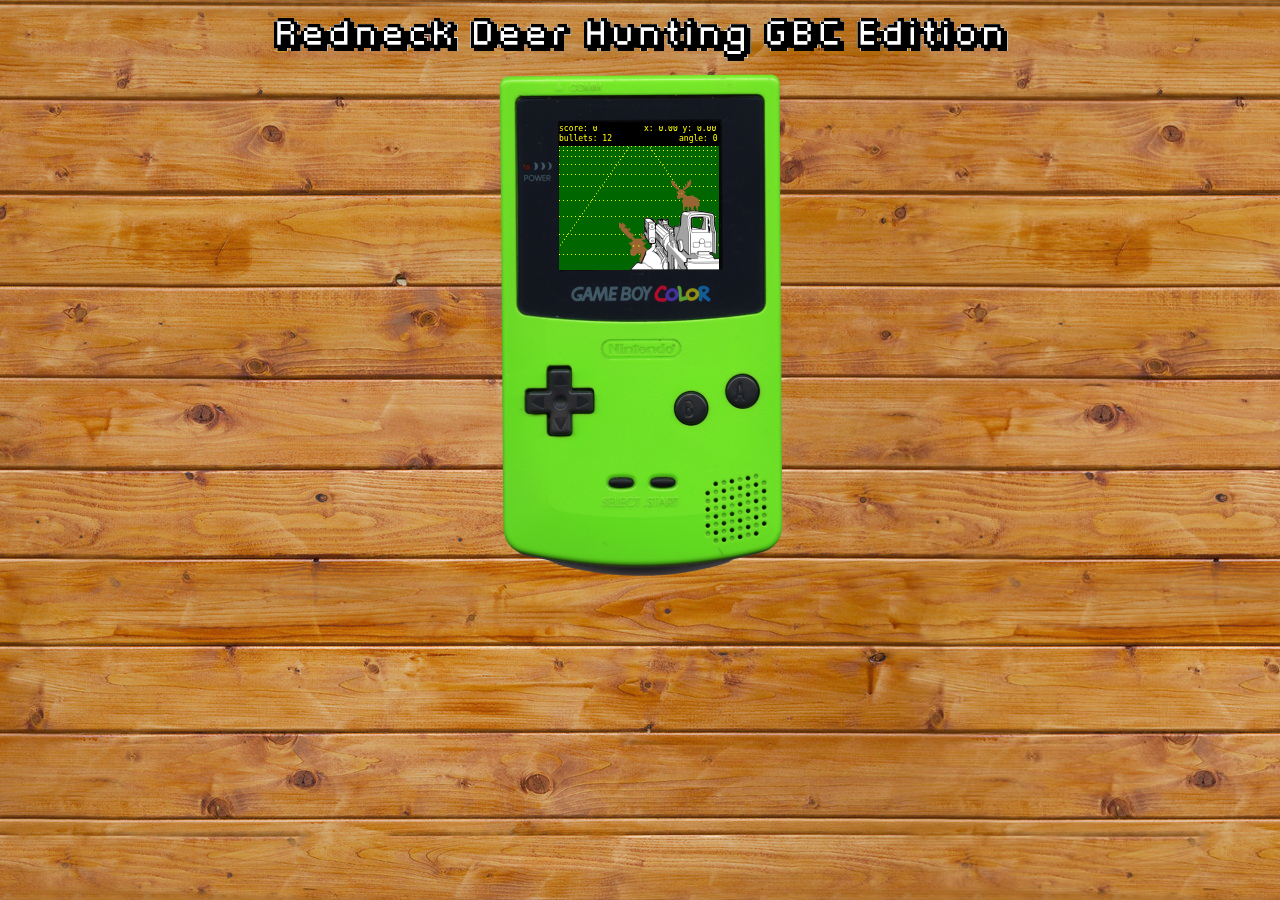
<file: index.html>
<!DOCTYPE html PUBLIC "-//W3C//DTD XHTML 1.0 Transitional//EN" "http://www.w3.org/TR/xhtml1/DTD/xhtml1-transitional.dtd">
<html xmlns="http://www.w3.org/1999/xhtml" xml:lang="en" lang="en">
	<head>
		<meta http-equiv="content-type" content="text/html; charset=UTF8">
		<link rel="shortcut icon" href="/images/favicon.png" />
		<link rel="stylesheet" type="text/css" href="css/global.css" />
		<title>GameBoyJam</title>
		<script src="js/library/Base.js"></script>
		<script src="js/library/jquery.js"></script>
        <script src="js/library/jquery.slimscroll.min.js"></script>
		<script src="js/library/socket.io.js"></script>
		<script src="js/FilthyEngine/FilthyEngine.js"></script>
		  
		<script src="js/main.js"></script>
	</head>
    <body>
		<div class="title"></div>
		<div class="gameboy">
			 <div id="game_container"></div>
		</div>
	</body>
</html>
</file>
<file: css/global.css>
body {
	background-image:url("../images/background.jpg");
}

.title {
	width:800px;
	height:60px;
	background-image:url("../images/title.png");
	margin:auto;
}

.gameboy {
	width:293px;
	height:514px;
	background-image:url("../images/gameboy.png");
	margin:auto;
	position:relative;
}

.gameboy #game_canvas {
	position:absolute;
	left:65px;
	top:58px;
}
</file>
